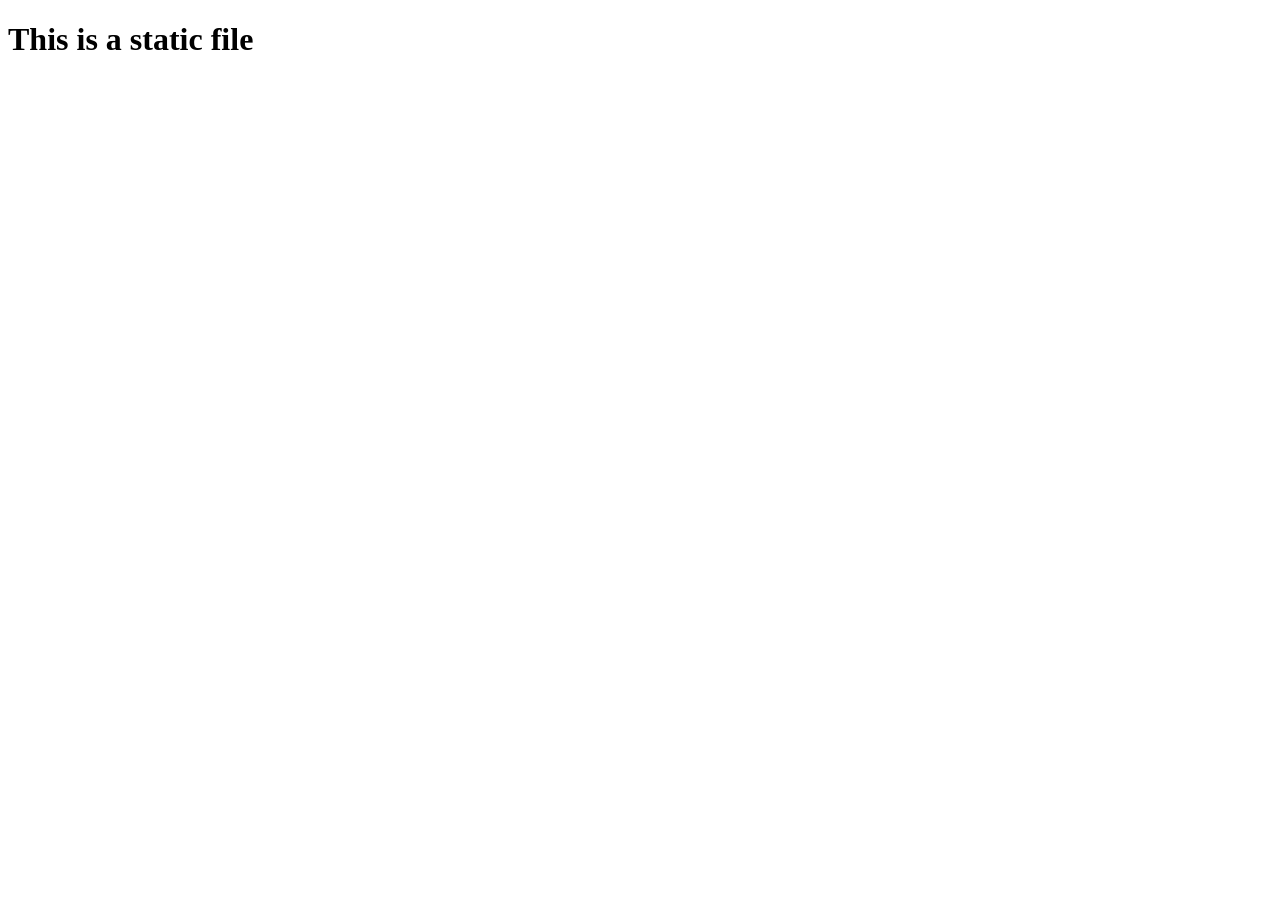
<file: static/index.html>
<!DOCTYPE html>
<html lang="en">
<head>
    <meta charset="UTF-8">
    <meta name="viewport" content="width=device-width, initial-scale=1.0">
    <title>Trying static</title>
</head>
<body>
    <h1>This is a static file</h1>
    
</body>
</html>
</file>
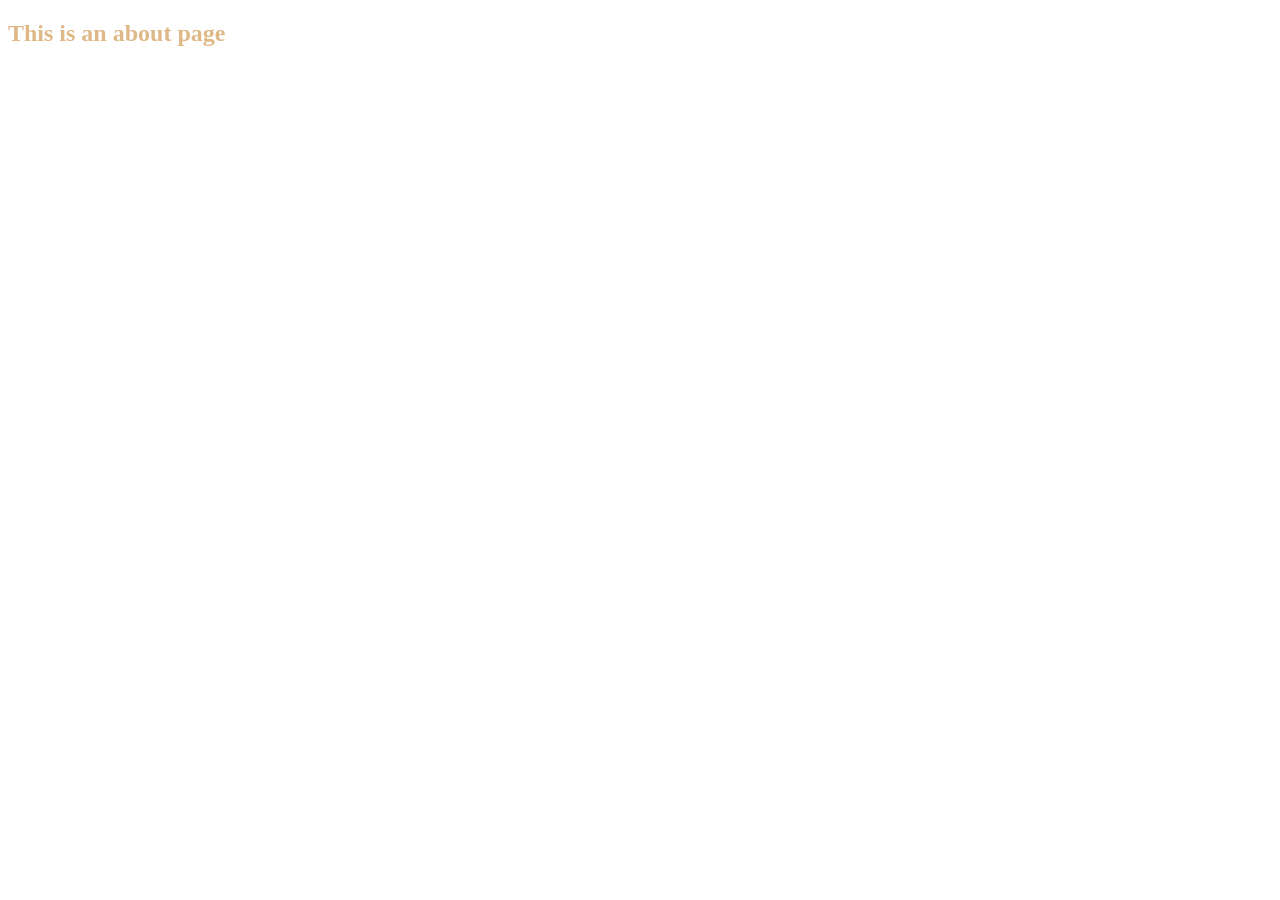
<file: static/about.html>
<!DOCTYPE html>
<html lang="en">
<head>
    <meta charset="UTF-8">
    <meta name="viewport" content="width=device-width, initial-scale=1.0">
    <title>Document</title>
    <link rel="stylesheet" href="/static/style.css">
</head>
<body>
    <h2>This is an about page</h2>
</body>
</html>
</file>
<file: static/style.css>
h2{
    color: burlywood;
}
</file>
